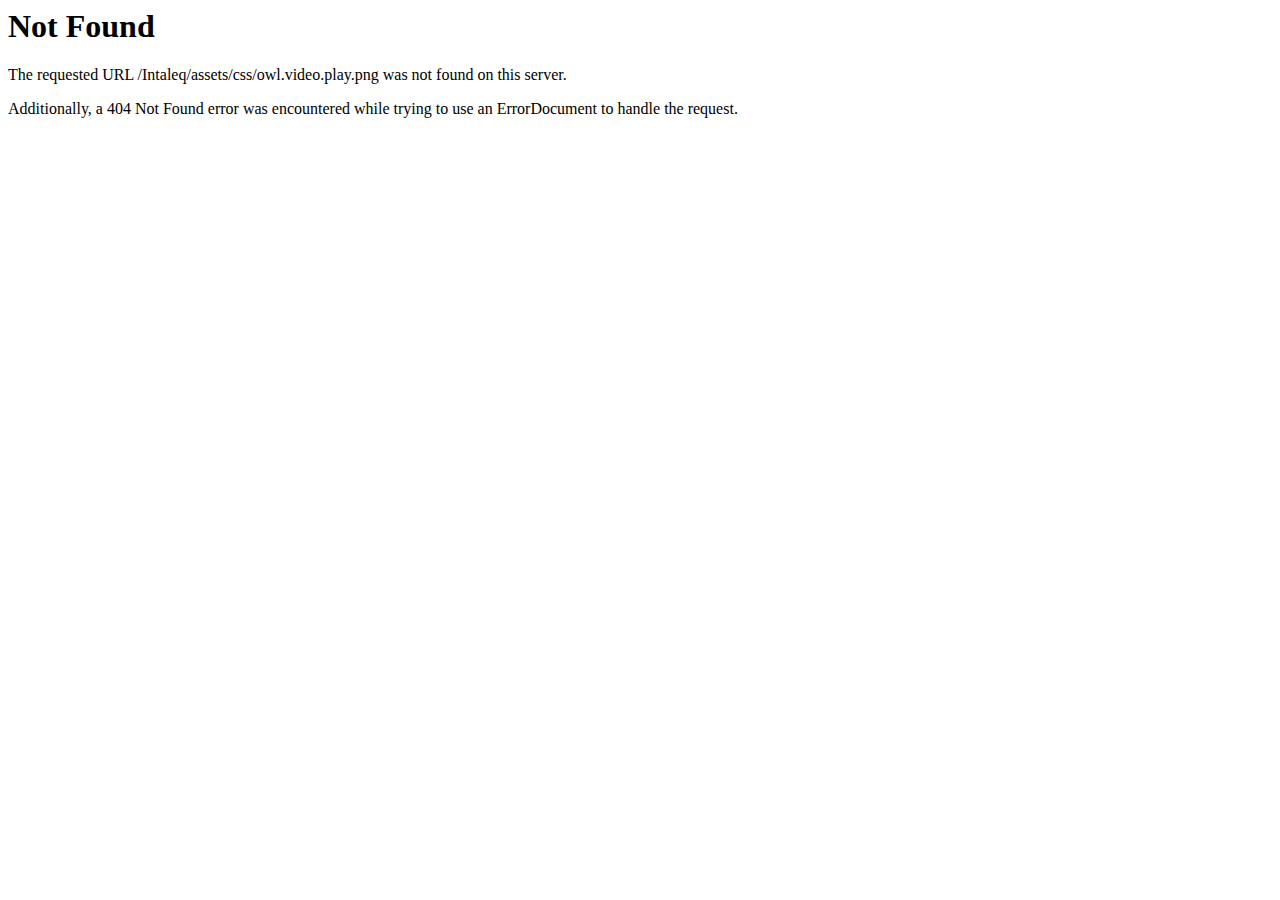
<file: assets/css/owl.video.play.html>
<!DOCTYPE HTML PUBLIC "-//IETF//DTD HTML 2.0//EN">
<html><head>
<title>404 Not Found</title>
</head><body>
<h1>Not Found</h1>
<p>The requested URL /Intaleq/assets/css/owl.video.play.png was not found on this server.</p>
<p>Additionally, a 404 Not Found
error was encountered while trying to use an ErrorDocument to handle the request.</p>
</body></html>
</file>
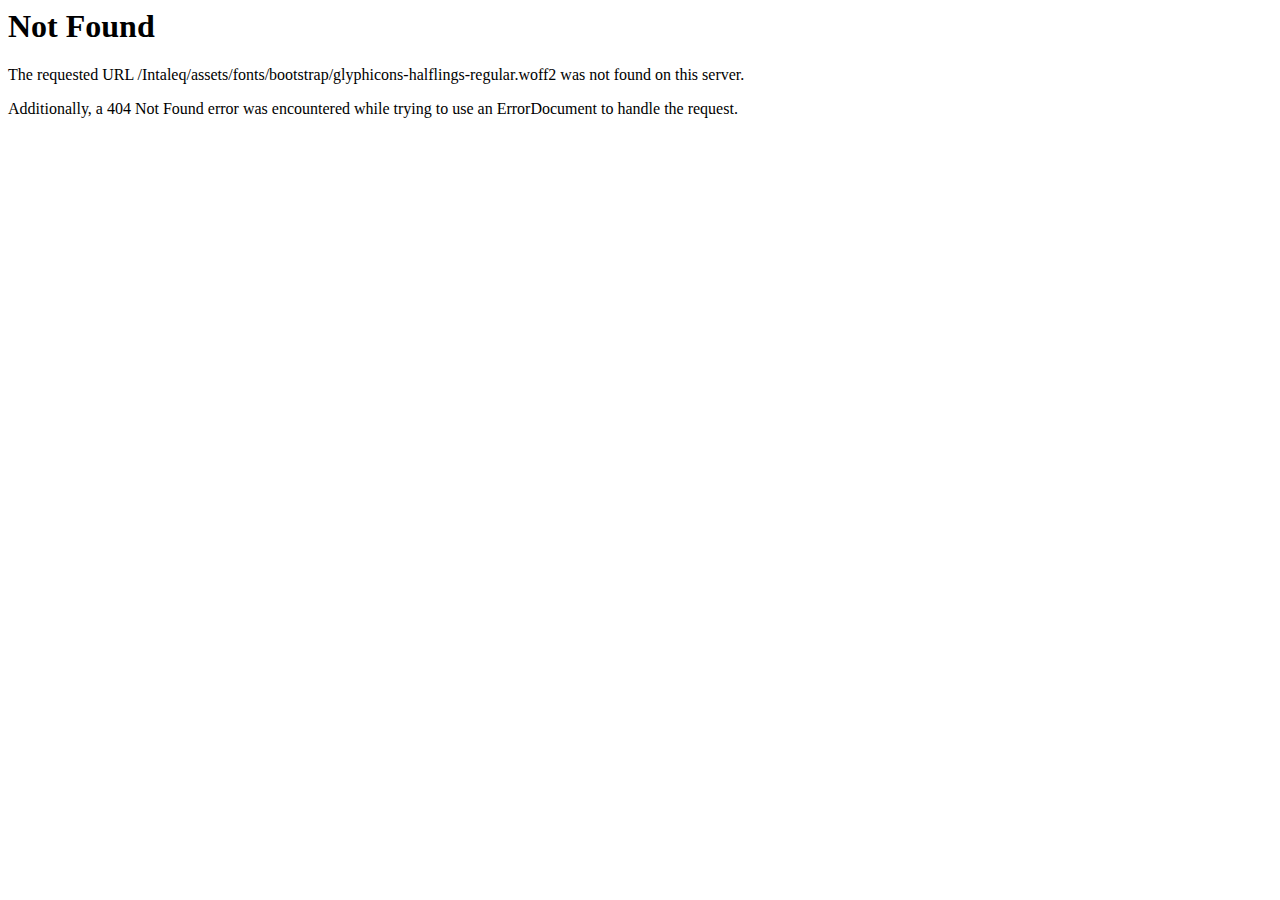
<file: assets/fonts/bootstrap/glyphicons-halflings-regular-2.html>
<!DOCTYPE HTML PUBLIC "-//IETF//DTD HTML 2.0//EN">
<html><head>
<title>404 Not Found</title>
</head><body>
<h1>Not Found</h1>
<p>The requested URL /Intaleq/assets/fonts/bootstrap/glyphicons-halflings-regular.woff2 was not found on this server.</p>
<p>Additionally, a 404 Not Found
error was encountered while trying to use an ErrorDocument to handle the request.</p>
</body></html>
</file>
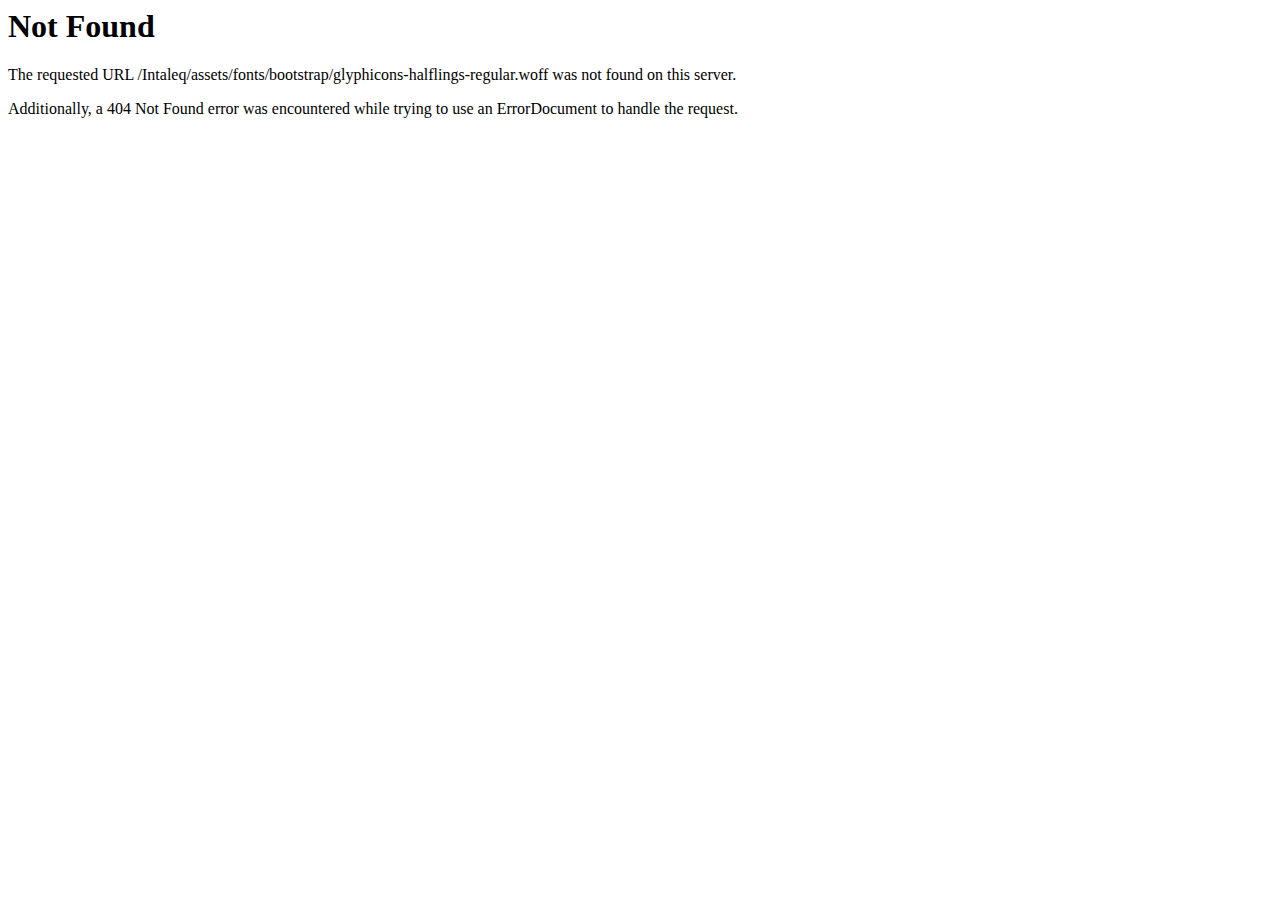
<file: assets/fonts/bootstrap/glyphicons-halflings-regular-3.html>
<!DOCTYPE HTML PUBLIC "-//IETF//DTD HTML 2.0//EN">
<html><head>
<title>404 Not Found</title>
</head><body>
<h1>Not Found</h1>
<p>The requested URL /Intaleq/assets/fonts/bootstrap/glyphicons-halflings-regular.woff was not found on this server.</p>
<p>Additionally, a 404 Not Found
error was encountered while trying to use an ErrorDocument to handle the request.</p>
</body></html>
</file>
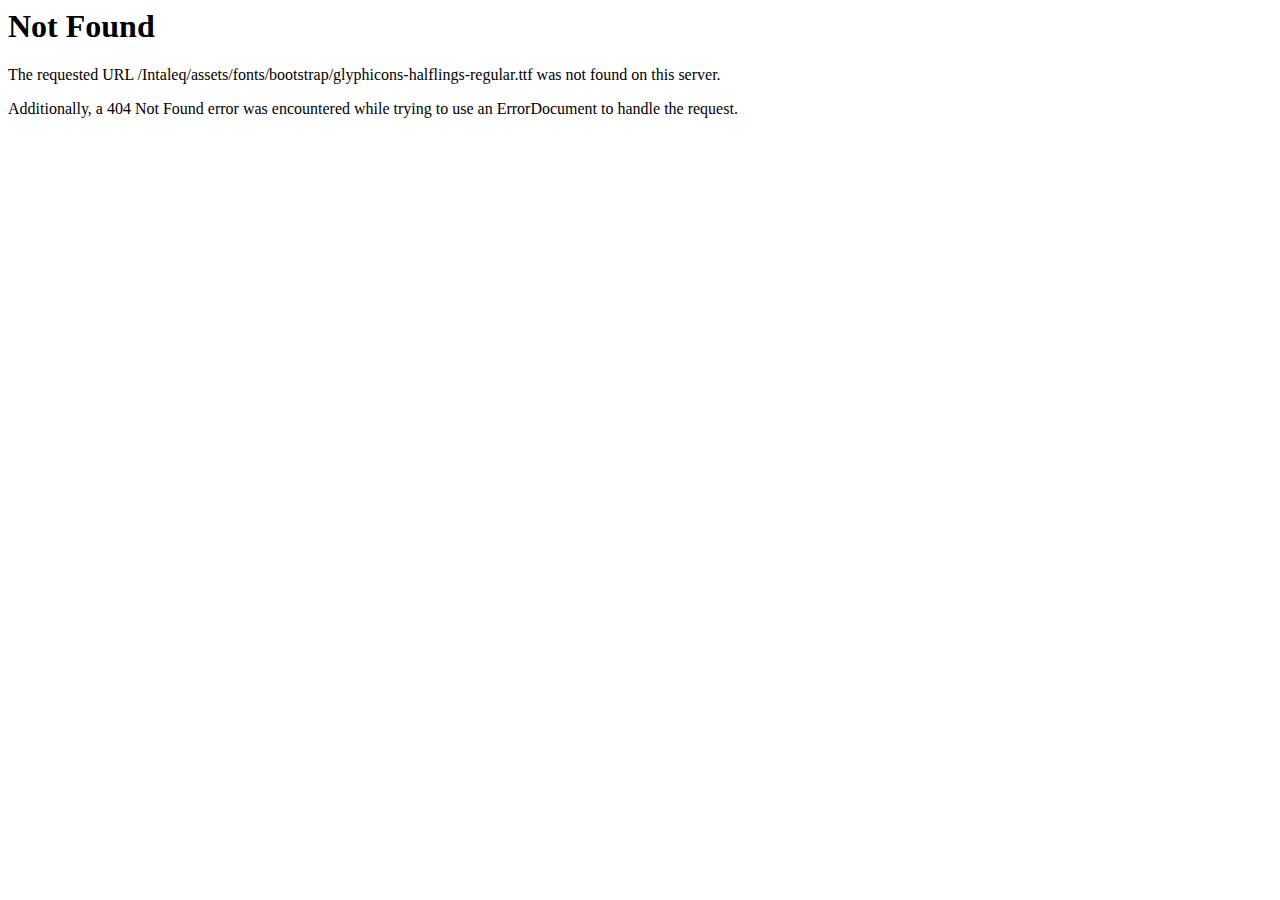
<file: assets/fonts/bootstrap/glyphicons-halflings-regular-4.html>
<!DOCTYPE HTML PUBLIC "-//IETF//DTD HTML 2.0//EN">
<html><head>
<title>404 Not Found</title>
</head><body>
<h1>Not Found</h1>
<p>The requested URL /Intaleq/assets/fonts/bootstrap/glyphicons-halflings-regular.ttf was not found on this server.</p>
<p>Additionally, a 404 Not Found
error was encountered while trying to use an ErrorDocument to handle the request.</p>
</body></html>
</file>
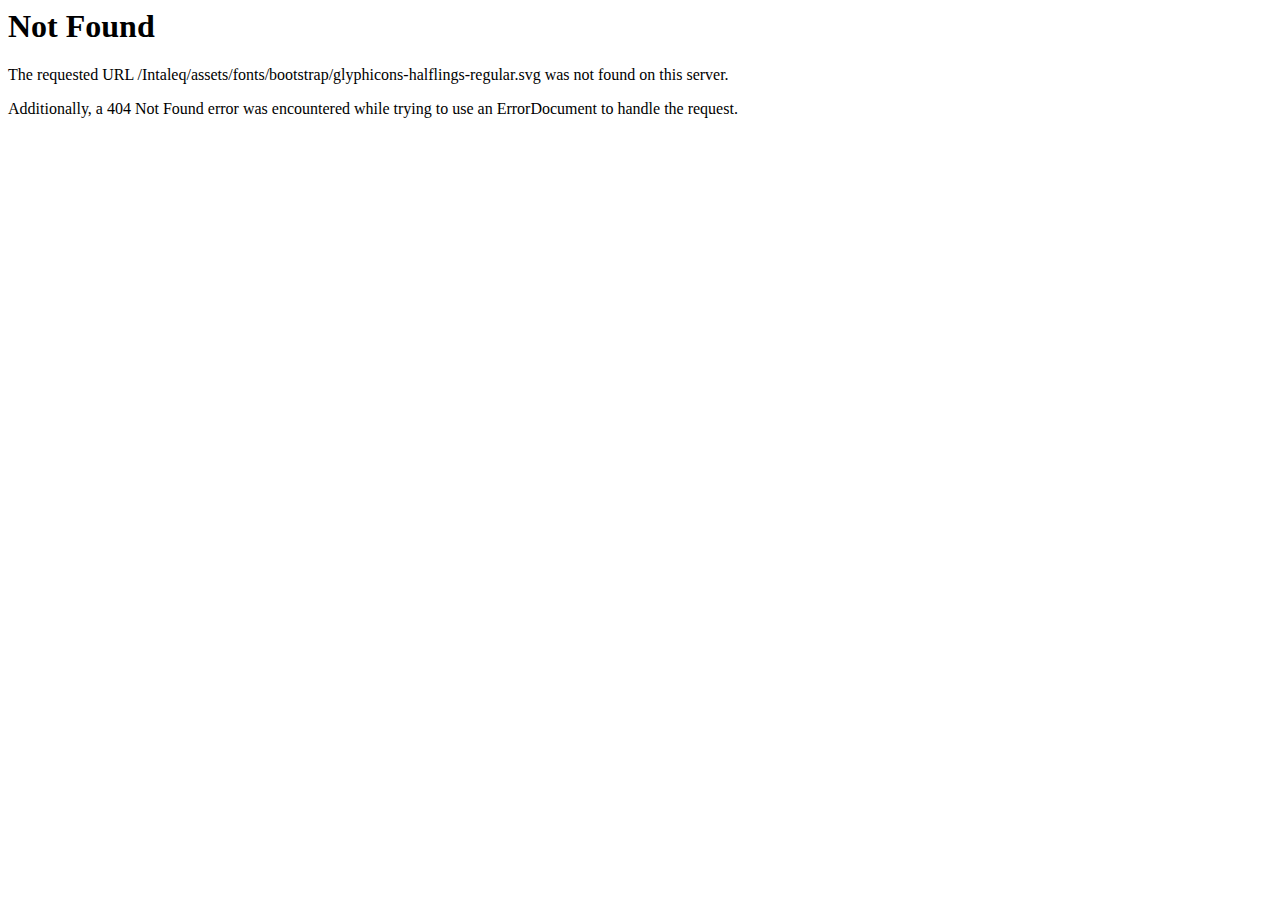
<file: assets/fonts/bootstrap/glyphicons-halflings-regular-5.html>
<!DOCTYPE HTML PUBLIC "-//IETF//DTD HTML 2.0//EN">
<html><head>
<title>404 Not Found</title>
</head><body>
<h1>Not Found</h1>
<p>The requested URL /Intaleq/assets/fonts/bootstrap/glyphicons-halflings-regular.svg was not found on this server.</p>
<p>Additionally, a 404 Not Found
error was encountered while trying to use an ErrorDocument to handle the request.</p>
</body></html>
</file>
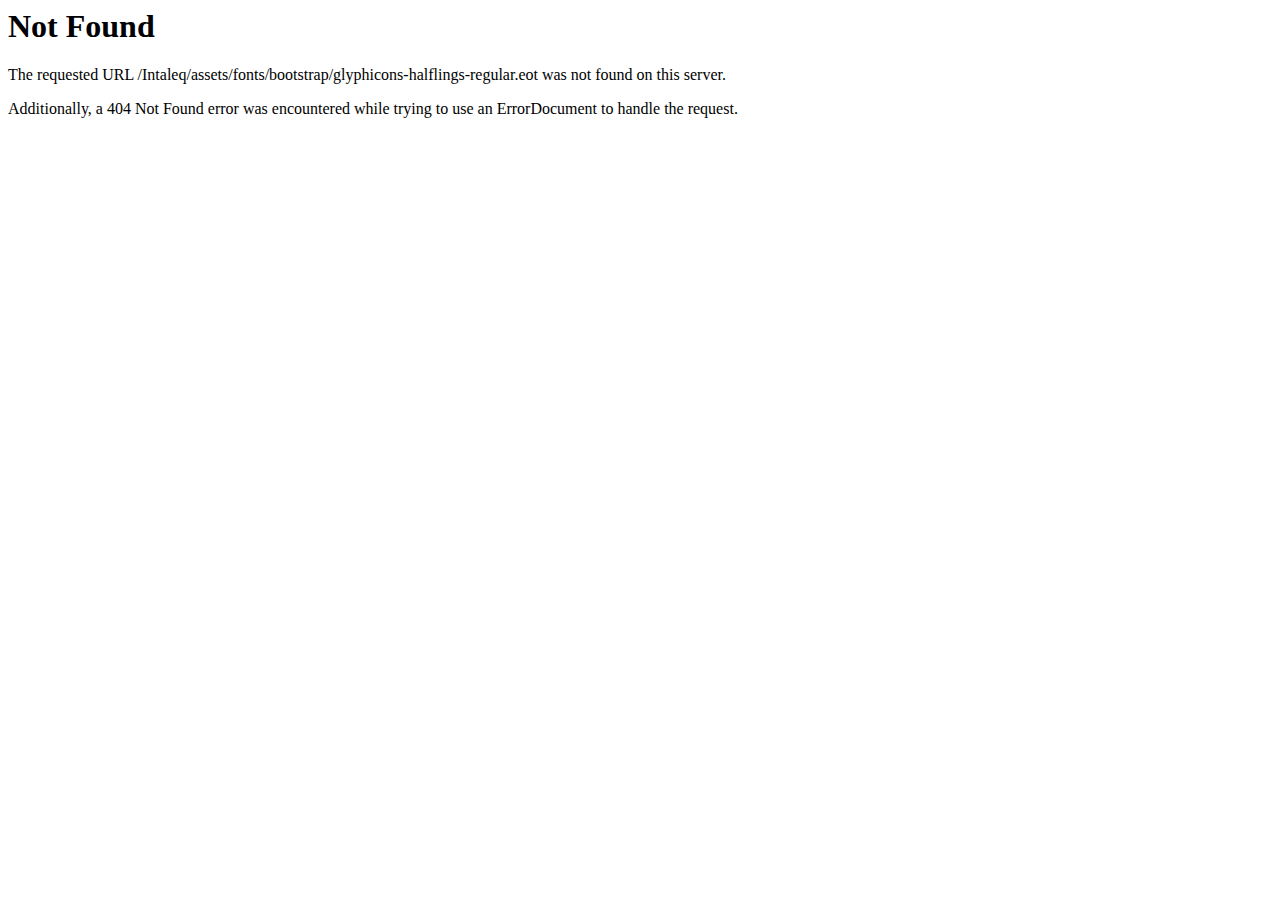
<file: assets/fonts/bootstrap/glyphicons-halflings-regular.html>
<!DOCTYPE HTML PUBLIC "-//IETF//DTD HTML 2.0//EN">
<html><head>
<title>404 Not Found</title>
</head><body>
<h1>Not Found</h1>
<p>The requested URL /Intaleq/assets/fonts/bootstrap/glyphicons-halflings-regular.eot was not found on this server.</p>
<p>Additionally, a 404 Not Found
error was encountered while trying to use an ErrorDocument to handle the request.</p>
</body></html>
</file>
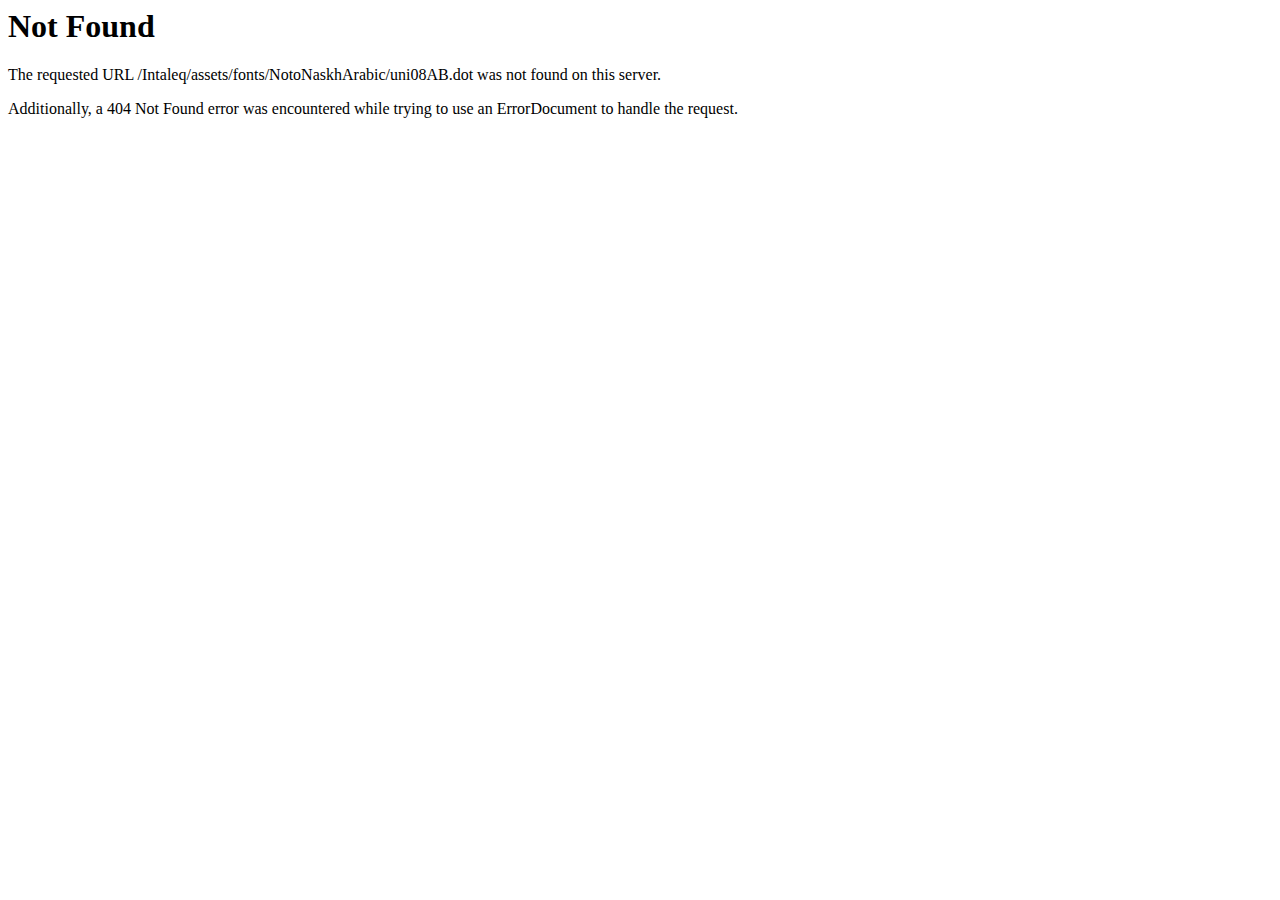
<file: assets/fonts/NotoNaskhArabic/uni08AB.html>
<!DOCTYPE HTML PUBLIC "-//IETF//DTD HTML 2.0//EN">
<html><head>
<title>404 Not Found</title>
</head><body>
<h1>Not Found</h1>
<p>The requested URL /Intaleq/assets/fonts/NotoNaskhArabic/uni08AB.dot was not found on this server.</p>
<p>Additionally, a 404 Not Found
error was encountered while trying to use an ErrorDocument to handle the request.</p>
</body></html>
</file>
